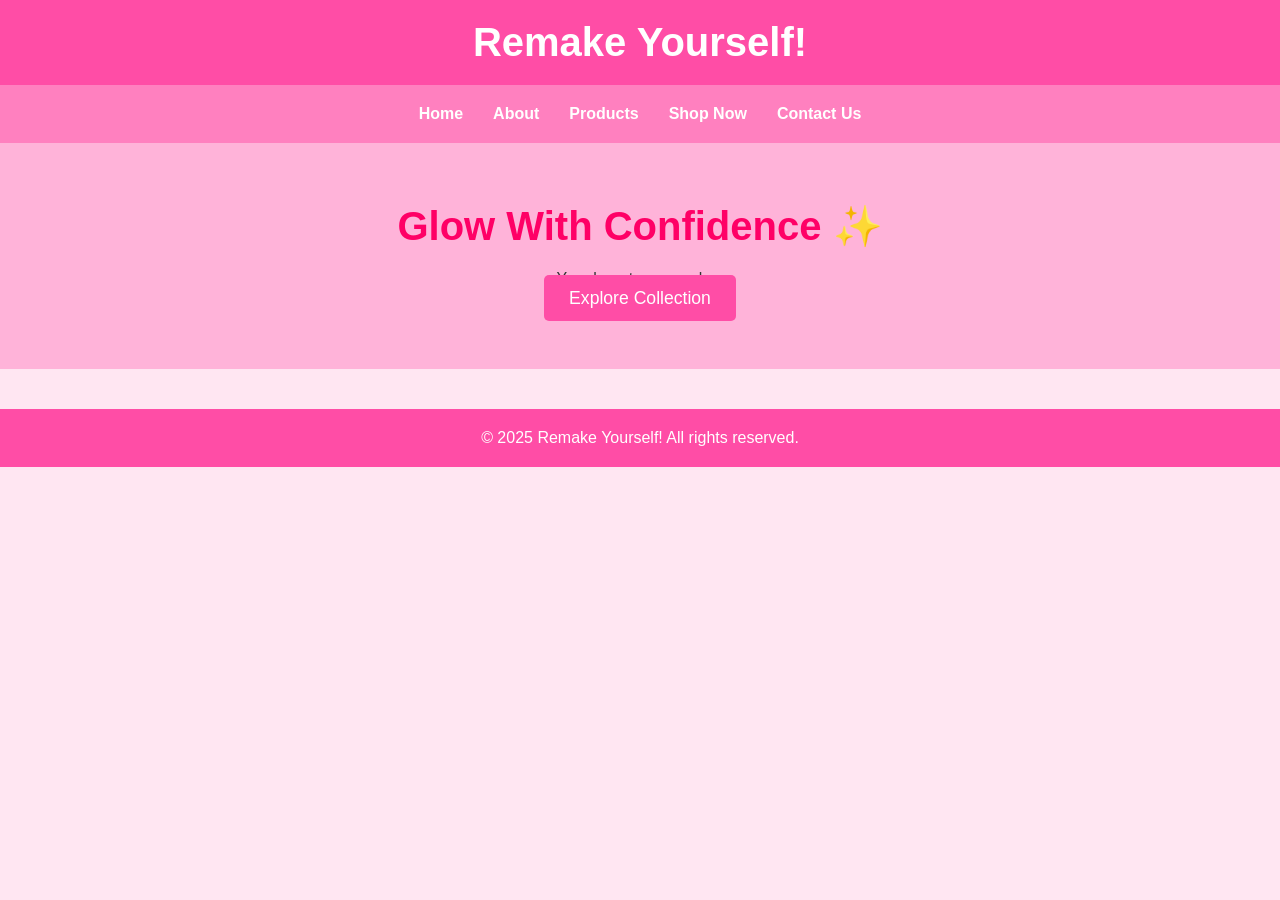
<file: index.html>
<!DOCTYPE html>
<html lang="en">
<head>
<meta charset="UTF-8">
<title>Remake Yourself! – Home</title>
<link rel="stylesheet" href="style.css">
</head>
<body>

<header>
    <h1>Remake Yourself!</h1>
</header>

<nav>
    <a href="index.html">Home</a>
    <a href="about.html">About</a>
    <a href="products.html">Products</a>
    <a href="shop.html">Shop Now</a>
    <a href="contact.html">Contact Us</a>
</nav>

<section class="hero">
    <h2>Glow With Confidence ✨</h2>
    <p>Your beauty, your rules.</p>
    <a href="shop.html">Explore Collection</a>
</section>

<footer>
    © 2025 Remake Yourself! All rights reserved.
</footer>

</body>
</html>
</file>
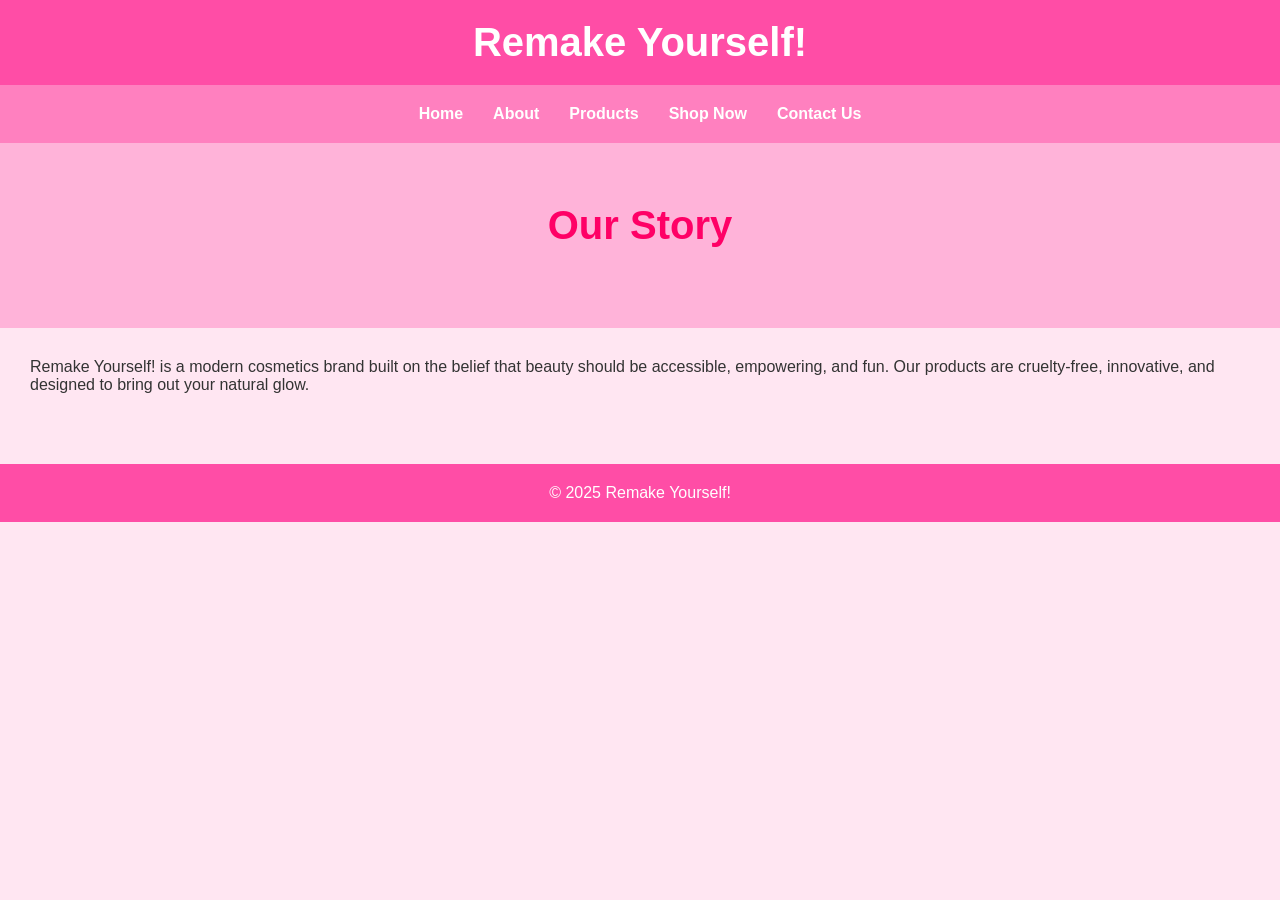
<file: about.html>
<!DOCTYPE html>
<html lang="en">
<head>
<meta charset="UTF-8">
<title>About – Remake Yourself!</title>
<link rel="stylesheet" href="style.css">
</head>
<body>

<header><h1>Remake Yourself!</h1></header>

<nav>
    <a href="index.html">Home</a>
    <a href="about.html">About</a>
    <a href="products.html">Products</a>
    <a href="shop.html">Shop Now</a>
    <a href="contact.html">Contact Us</a>
</nav>

<section class="hero">
    <h2>Our Story</h2>
</section>

<section style="padding:30px;">
    <p>
        Remake Yourself! is a modern cosmetics brand built on the belief that beauty 
        should be accessible, empowering, and fun. Our products are cruelty-free, 
        innovative, and designed to bring out your natural glow.
    </p>
</section>

<footer>© 2025 Remake Yourself!</footer>

</body>
</html>
</file>
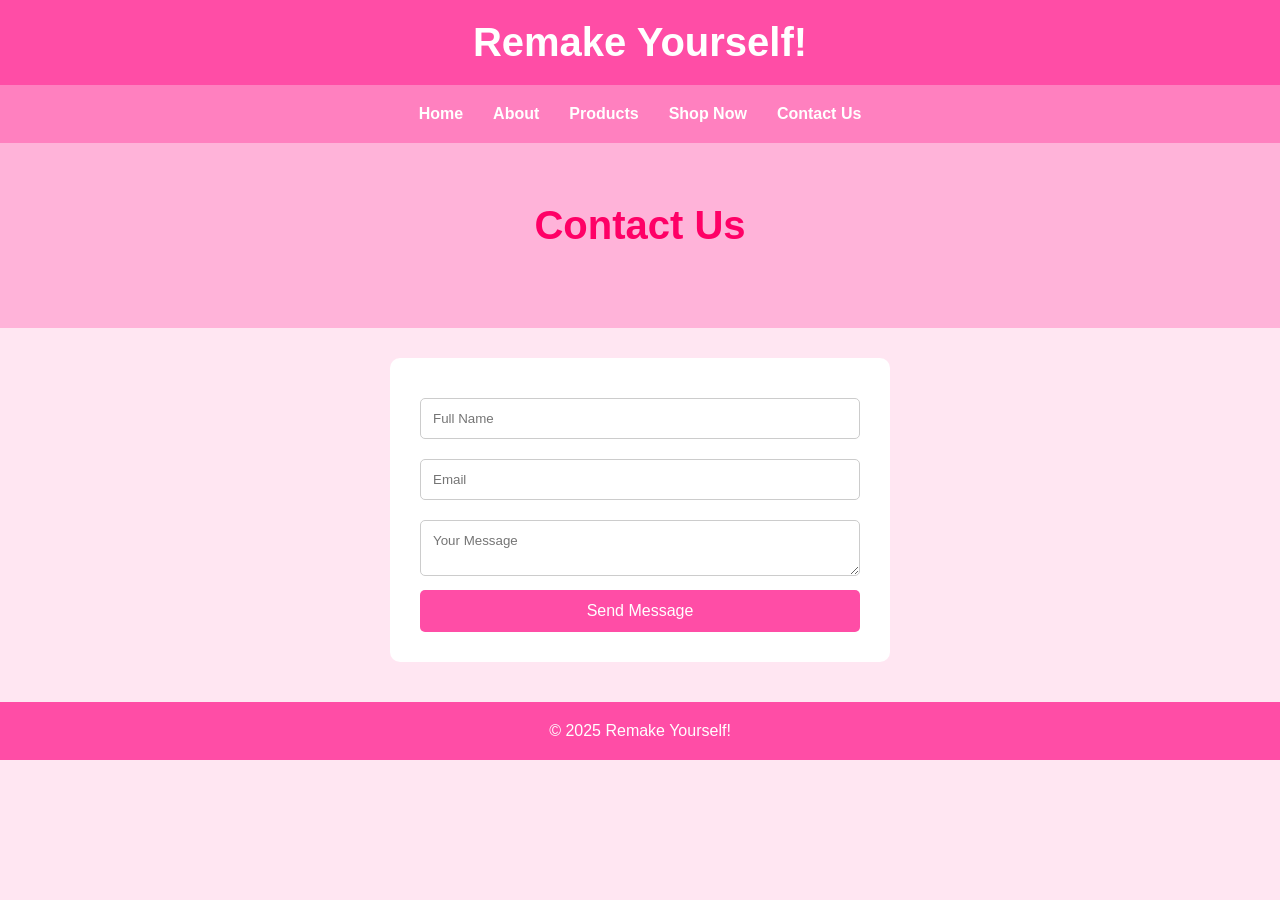
<file: contact.html>
<!DOCTYPE html>
<html lang="en">
<head>
<meta charset="UTF-8">
<title>Contact Us – Remake Yourself!</title>
<link rel="stylesheet" href="style.css">
</head>
<body>

<header><h1>Remake Yourself!</h1></header>

<nav>
    <a href="index.html">Home</a>
    <a href="about.html">About</a>
    <a href="products.html">Products</a>
    <a href="shop.html">Shop Now</a>
    <a href="contact.html">Contact Us</a>
</nav>

<section class="hero">
    <h2>Contact Us</h2>
</section>

<form>
    <input type="text" placeholder="Full Name" required>
    <input type="email" placeholder="Email" required>
    <textarea placeholder="Your Message" required></textarea>
    <button>Send Message</button>
</form>

<footer>© 2025 Remake Yourself!</footer>

</body>
</html>
</file>
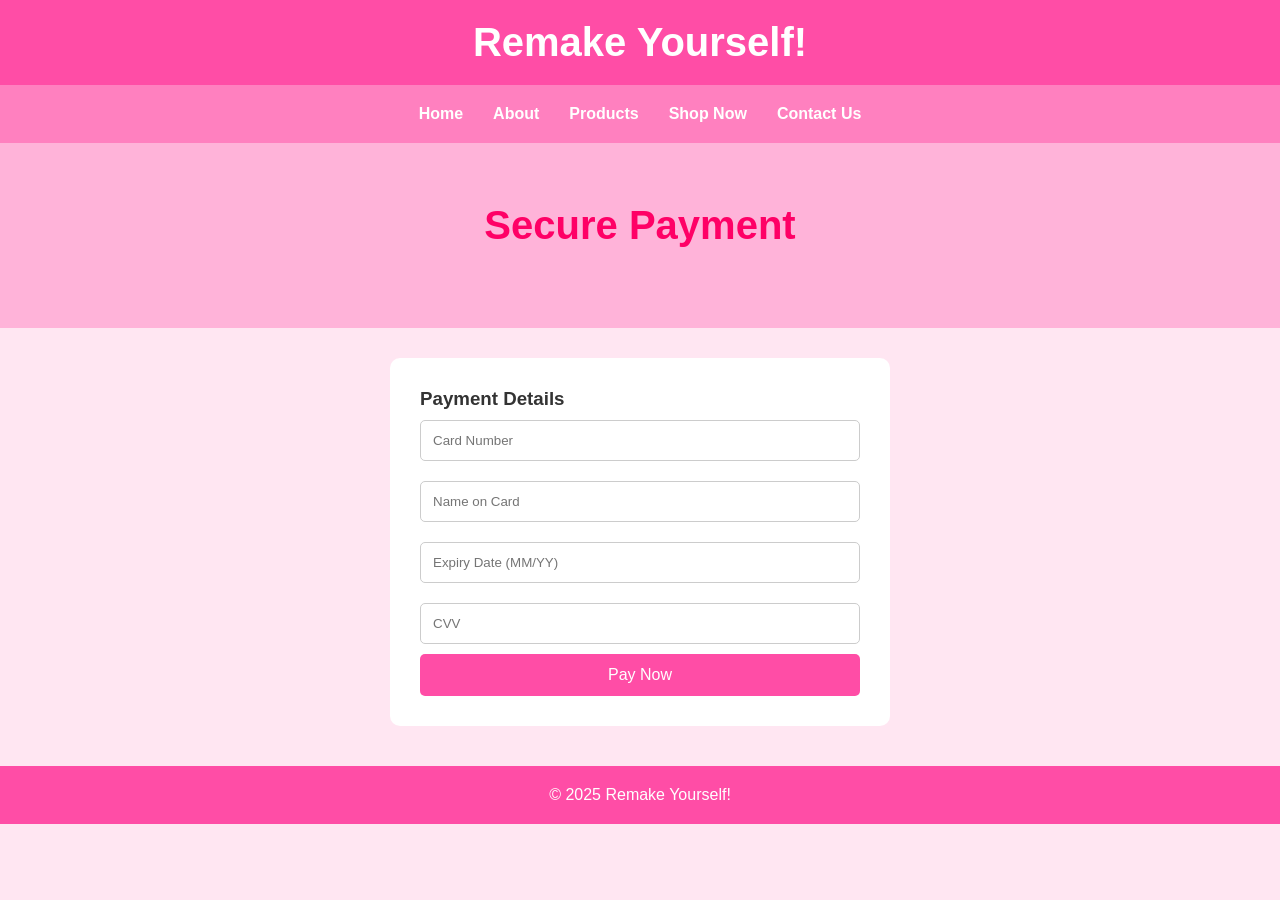
<file: payment.html>
<!DOCTYPE html>
<html lang="en">
<head>
<meta charset="UTF-8">
<title>Payment – Remake Yourself!</title>
<link rel="stylesheet" href="style.css">
</head>

<body>

<header><h1>Remake Yourself!</h1></header>

<nav>
    <a href="index.html">Home</a>
    <a href="about.html">About</a>
    <a href="products.html">Products</a>
    <a href="shop.html">Shop Now</a>
    <a href="contact.html">Contact Us</a>
</nav>

<section class="hero">
    <h2>Secure Payment</h2>
</section>

<form>
    <h3>Payment Details</h3>
    <input type="text" placeholder="Card Number" required>
    <input type="text" placeholder="Name on Card" required>
    <input type="text" placeholder="Expiry Date (MM/YY)" required>
    <input type="text" placeholder="CVV" required>
    <button>Pay Now</button>
</form>

<footer>© 2025 Remake Yourself!</footer>

</body>
</html>
</file>
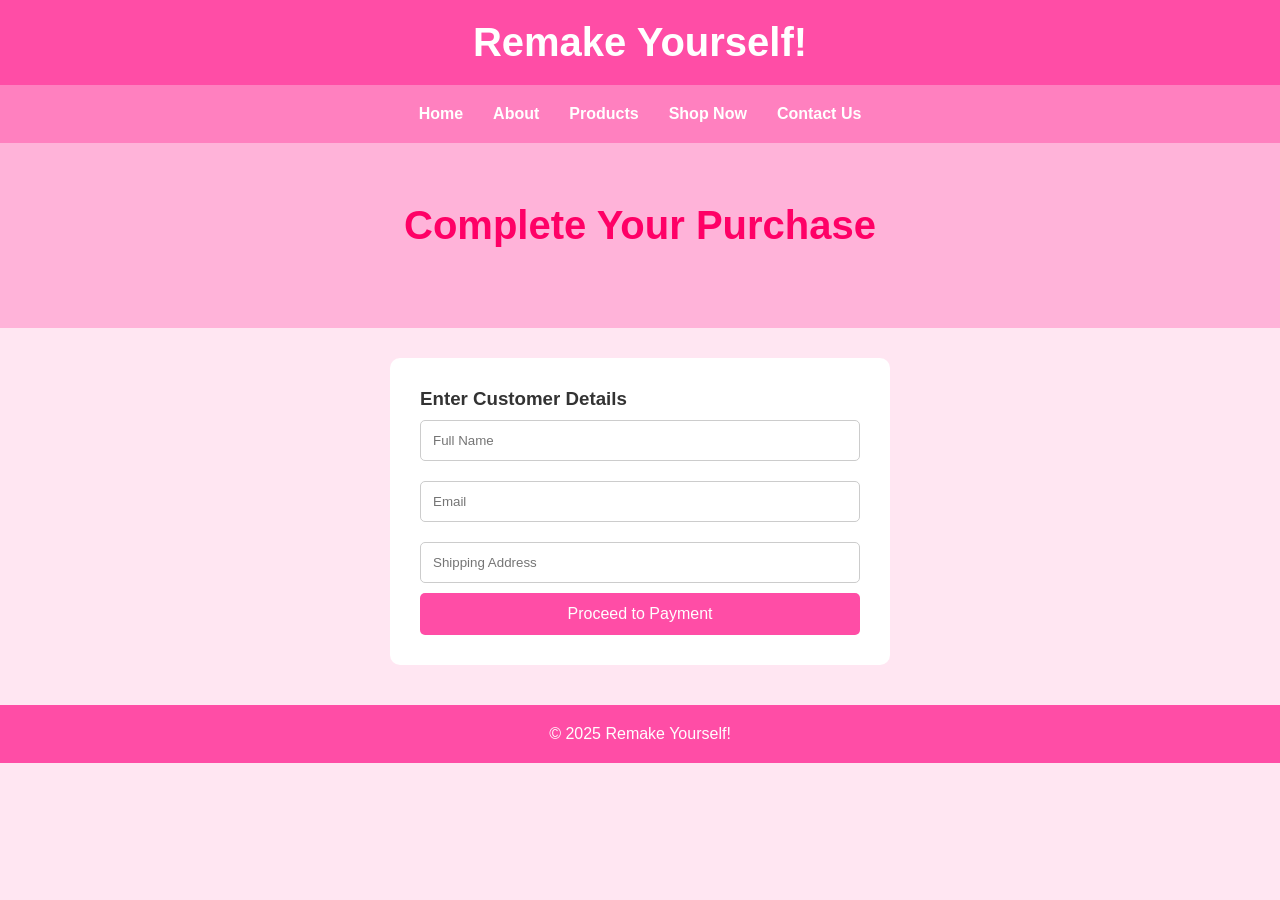
<file: purchase.html>
<!DOCTYPE html>
<html lang="en">
<head>
<meta charset="UTF-8">
<title>Purchase – Remake Yourself!</title>
<link rel="stylesheet" href="style.css">
</head>

<body>

<header><h1>Remake Yourself!</h1></header>

<nav>
    <a href="index.html">Home</a>
    <a href="about.html">About</a>
    <a href="products.html">Products</a>
    <a href="shop.html">Shop Now</a>
    <a href="contact.html">Contact Us</a>
</nav>

<section class="hero">
    <h2>Complete Your Purchase</h2>
</section>

<form action="payment.html">
    <h3>Enter Customer Details</h3>
    <input type="text" placeholder="Full Name" required>
    <input type="email" placeholder="Email" required>
    <input type="text" placeholder="Shipping Address" required>
    <button type="submit">Proceed to Payment</button>
</form>

<footer>© 2025 Remake Yourself!</footer>

</body>
</html>
</file>
<file: style.css>
/* ========== GLOBAL STYLES ========== */
*{
    margin:0;
    padding:0;
    box-sizing:border-box;
    font-family: 'Poppins', sans-serif;
}

body{
    background:#ffe6f2;
    color:#333;
}

header{
    background:#ff4da6;
    padding:20px;
    text-align:center;
}

header h1{
    color:white;
    font-size:2.5rem;
}

nav{
    background:#ff80bf;
    padding:10px;
    display:flex;
    justify-content:center;
    flex-wrap:wrap;
}

nav a{
    color:white;
    padding:10px 15px;
    text-decoration:none;
    font-weight:bold;
    transition:0.3s;
}

nav a:hover{
    background:white;
    color:#ff4da6;
    border-radius:5px;
}

/* HERO BANNER */
.hero{
    background:#ffb3d9;
    padding:60px 20px;
    text-align:center;
}

.hero h2{
    font-size:2.5rem;
    margin-bottom:20px;
    color:#ff0066;
}

.hero a{
    text-decoration:none;
    background:#ff4da6;
    padding:13px 25px;
    color:white;
    border-radius:5px;
    font-size:1.1rem;
}

/* PRODUCT GRID */
.products{
    display:grid;
    grid-template-columns:repeat(auto-fit,minmax(250px,1fr));
    gap:20px;
    padding:40px;
}

.product-card{
    background:white;
    padding:15px;
    border-radius:10px;
    text-align:center;
    transition:0.3s;
}

.product-card:hover{
    box-shadow:0 4px 10px rgba(0,0,0,0.2);
}

.product-card img{
    width:100%;
    border-radius:10px;
}

.product-card button, .buy-btn{
    background:#ff4da6;
    border:none;
    padding:10px 20px;
    color:white;
    margin-top:10px;
    cursor:pointer;
    border-radius:5px;
    transition:0.3s;
}

button:hover, .buy-btn:hover{
    background:#ff0066;
}

/* FORMS */
form{
    background:white;
    padding:30px;
    max-width:500px;
    margin:30px auto;
    border-radius:10px;
}

form input, form textarea{
    width:100%;
    padding:12px;
    margin:10px 0;
    border-radius:5px;
    border:1px solid #ccc;
}

form button{
    width:100%;
    padding:12px;
    background:#ff4da6;
    border:none;
    color:white;
    font-size:1rem;
    border-radius:5px;
}

/* FOOTER */
footer{
    background:#ff4da6;
    color:white;
    padding:20px;
    text-align:center;
    margin-top:40px;
}
</file>
